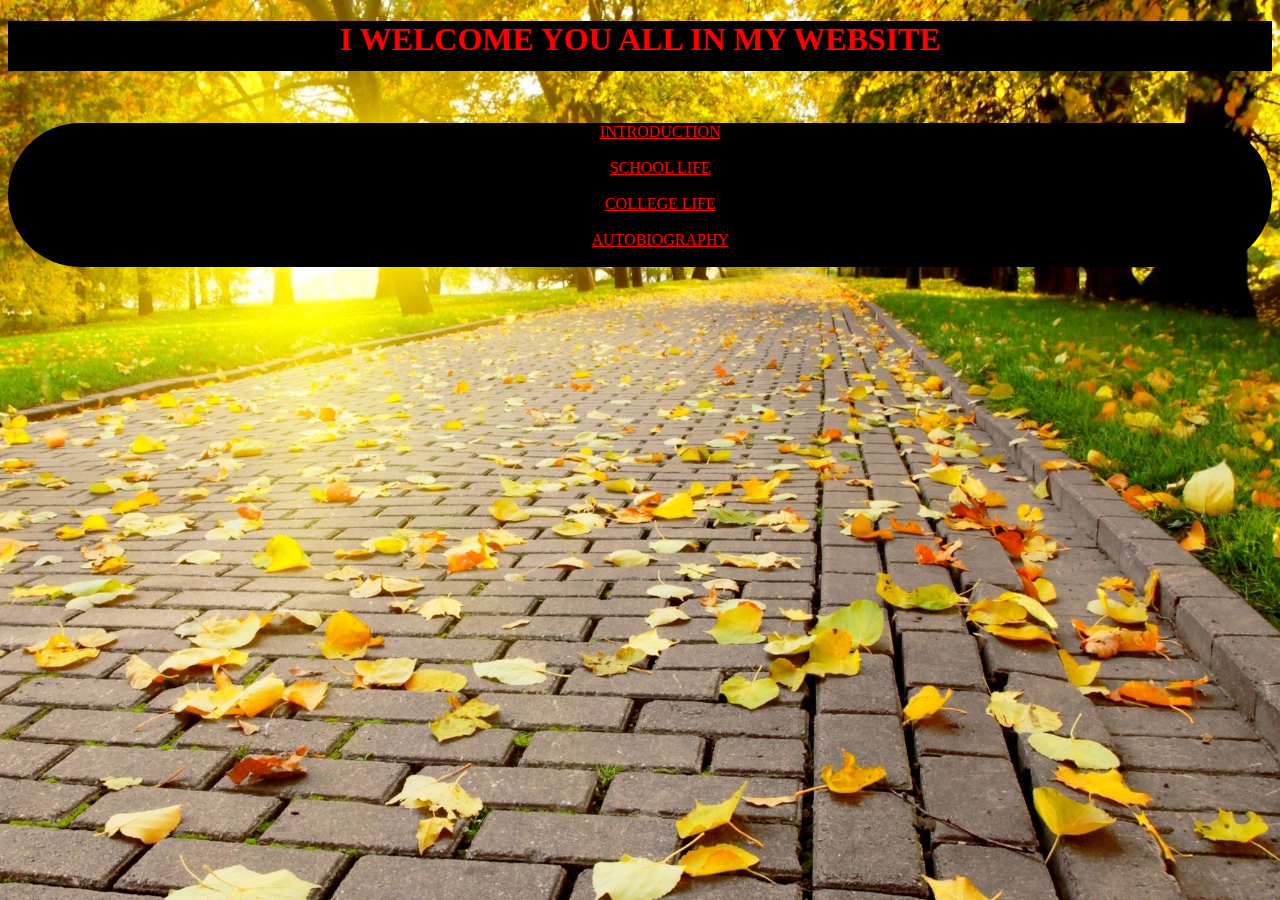
<file: index.html>
<!DOCTYPE html>
<html lang="en" dir="ltr">
  <head>
    <meta charset="utf-8">
    <link rel="stylesheet" href="style.css">
    <title>my website</title>
  </head>
  <body>
  <div class="head">

    <h1 >i welcome you all in my website </h1>

  </div>
    <br>
      <br>
      <div class="link">
       <ul>
         <a href="intro.html"  target="_blank">introduction</a><br><br>
         <a href="scl.html" target="_blank">school life</a><br><br>
         <a href="clg.html" target="_blank">college life</a><br><br>
         <a href="auto.html" target="_blank">Autobiography</a><br><br>
       </ul>
     </div>

      <br>
  </body>
</html>
</file>
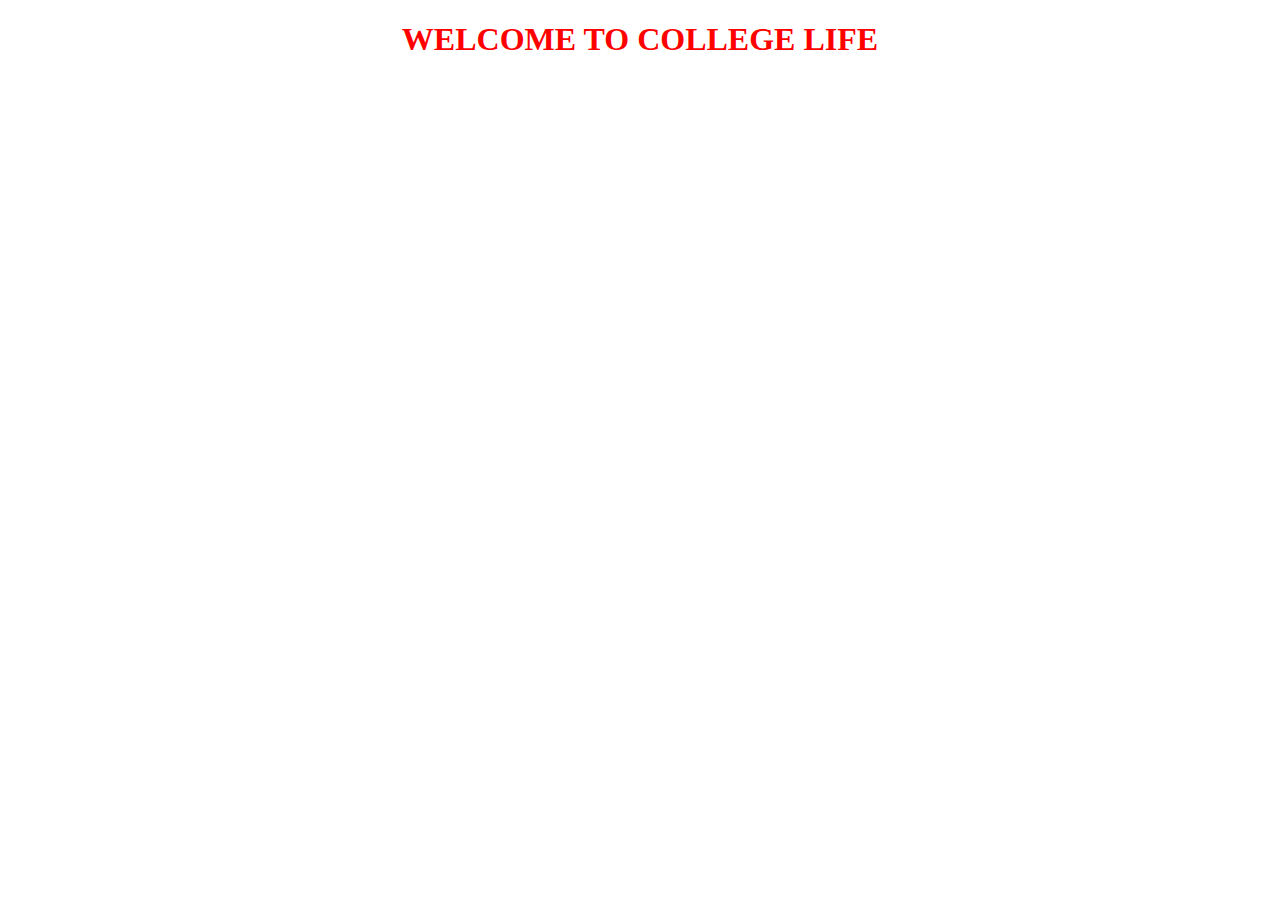
<file: clg.html>
<!DOCTYPE html>
<html lang="en" dir="ltr">
  <head>
    <link rel="stylesheet" href="clgstyle.css">
    <meta charset="utf-8">
    <title>college life</title>
  </head>
  <body>
    <h1>welcome to college life</h1>
  </body>
</html>
</file>
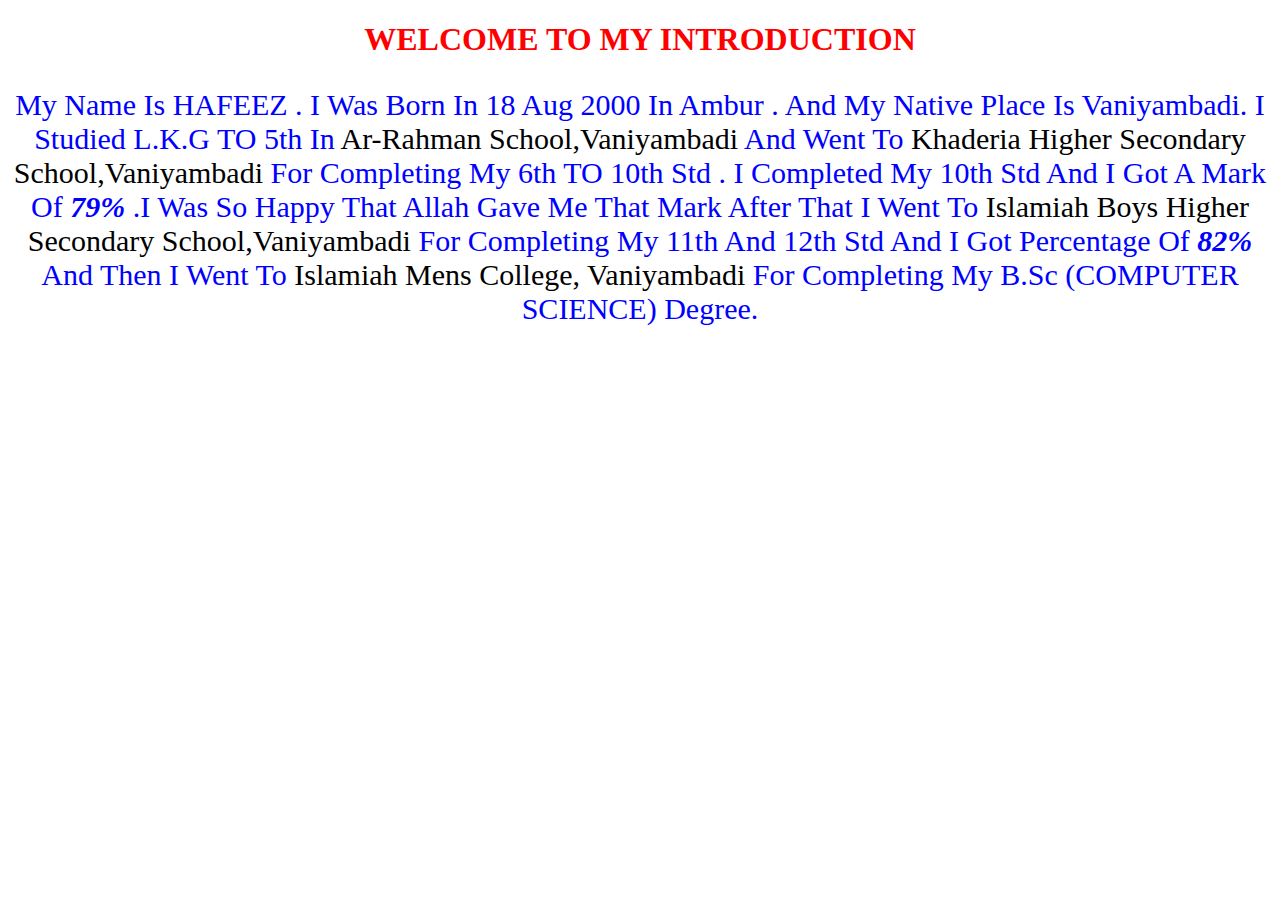
<file: intro.html>
<!DOCTYPE html>
<html lang="en" dir="ltr">
  <head>
    <meta charset="utf-8">
    <link rel="stylesheet" href="introstyle.css">
    <title>Introduction</title>
  </head>
  <body>
     <h1>welcome to my Introduction </h1>
     <p>My Name is HAFEEZ . I was  born in 18 Aug 2000 in Ambur . And My native place is Vaniyambadi.
     I studied L.K.G TO 5th in <a href="https://www.facebook.com/pg/arrahmanprimaryschool/posts/">Ar-Rahman School,vaniyambadi</a> And went to
      <a href="https://schools.olympiadsuccess.com/s/vellore/khaderia-higher-secondary-school-vaniyambadi-vellore-vaniyambadi-natrampalli-vellore-635751">
        Khaderia Higher Secondary School,vaniyambadi </a>
     for completing my 6th TO 10th std .
     I completed My 10th std and I got a Mark of <i> <b>79%</b> </i> .I was so happy that Allah gave me that mark after that
      i went to <a href="https://www.facebook.com/Islamiah-Boys-Higher-Secondary-School-Vaniyambadi-117082354997531/">
        Islamiah boys Higher Secondary school,vaniyambadi </a> for completing my 11th and 12th std and i got percentage of <i> <b>82%</b> </i>and then i went to
        <a href="http://www.islamiahcollege.edu.in/">Islamiah mens college, vaniyambadi</a> for completing my B.Sc (COMPUTER SCIENCE) degree.


       </p>
  </body>
</html>
</file>
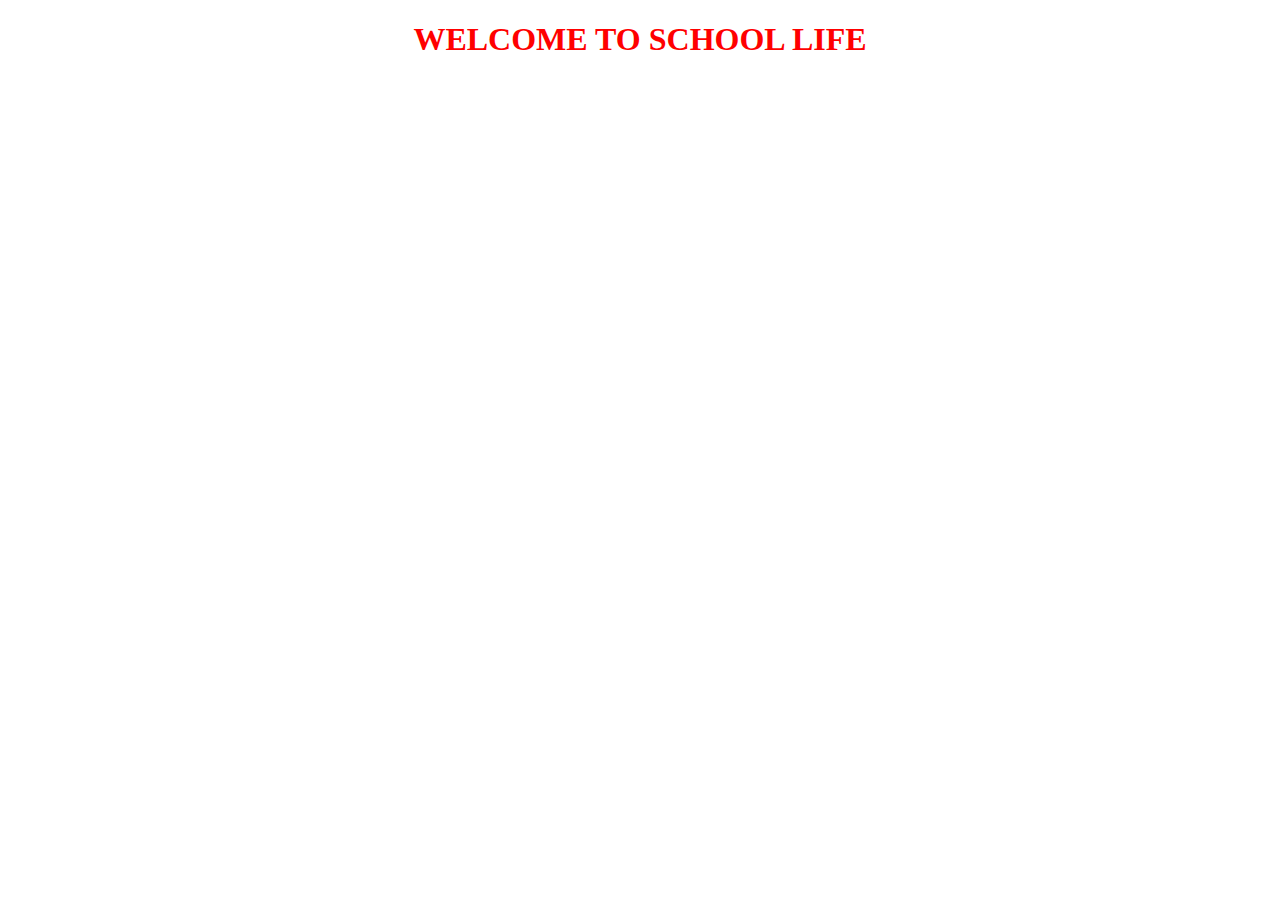
<file: scl.html>
<!DOCTYPE html>
<html lang="en" dir="ltr">
  <head>
    <link rel="stylesheet" href="sclstyle.css">
    <meta charset="utf-8">
    <title>School life</title>
  </head>
  <body>
       <h1>welcome to school life</h1>
  </body>
</html>
</file>
<file: style.css>
.head h1{
    color: red;
    text-align: center;
    text-transform: uppercase;

}
.head{
  background-color: black;
  height: 50px;
 


}
a{
  align-content: center;
  text-transform: uppercase;
  background-color: black;
  color: red;
}
.link{
  background-color: black;
  text-align: center;
  border-radius: 150px;
}
body{
  background-image: url("back1.jpg");
    background-repeat: no-repeat;
  background-attachment: fixed; 
  background-size: 100% 100%;

}
</file>
<file: clgstyle.css>
h1{
  text-align: center;
  text-transform: uppercase;
  color: red;

}
</file>
<file: introstyle.css>
body{

}
h1{
  text-align: center;
  text-transform: uppercase;
color: red;

}
p{

  font-size: 30px;
  text-align: center;
  text-transform: capitalize;
  font-weight: 100px;
  color: blue;
}
a{
  color: black;
  text-decoration: none;
}
</file>
<file: sclstyle.css>
h1{
  text-align: center;
  text-transform: uppercase;
  color: red;
  
}
</file>
